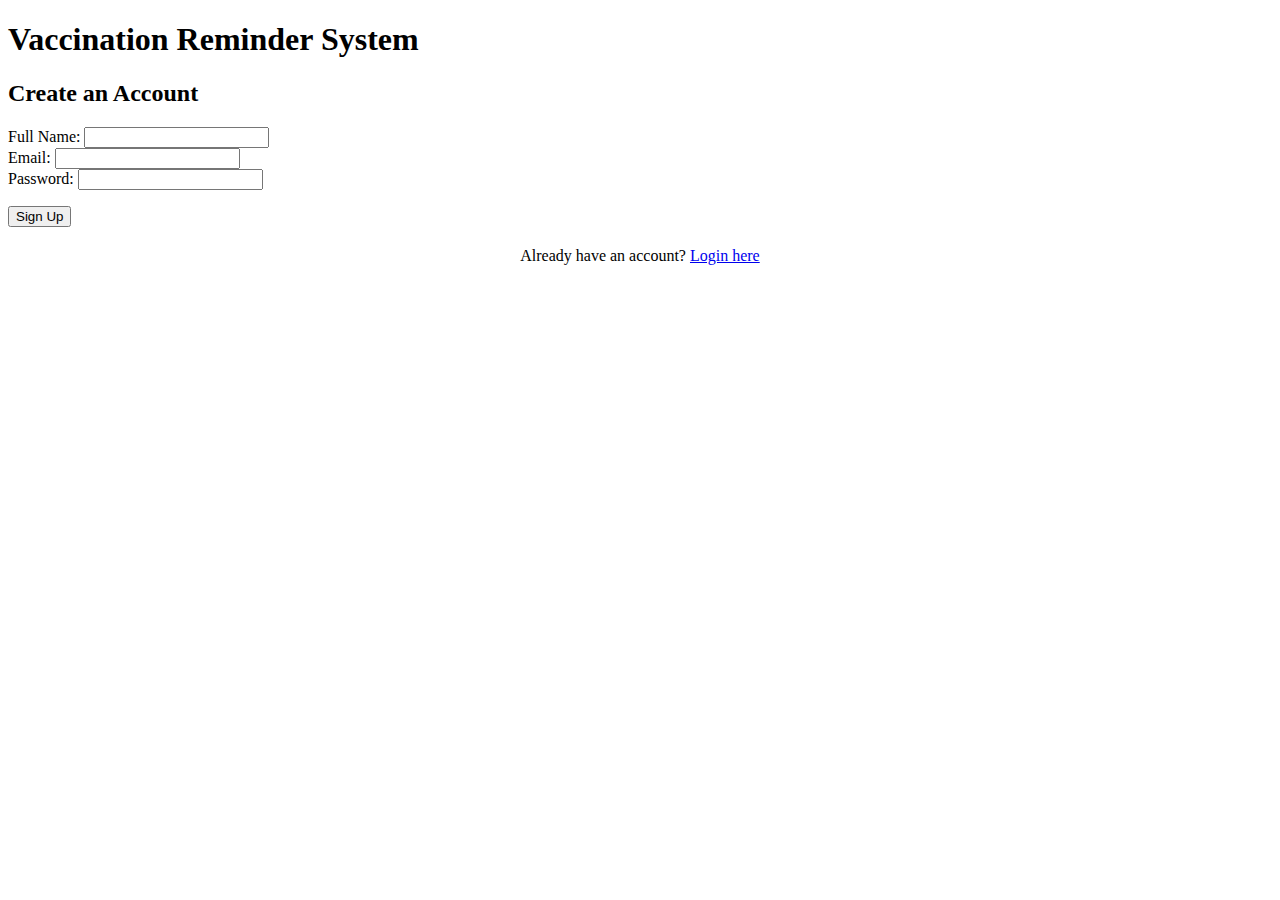
<file: VaccinationReminderSystem/Frontend/signup.html>
<!DOCTYPE html>
<html lang="en">
<head>
    <meta charset="UTF-8">
    <meta name="viewport" content="width=device-width, initial-scale=1.0">
    <title>Sign Up - Vaccine Reminder</title>
    <link rel="stylesheet" href="css/style.css">
</head>
<body>
    <div class="container">
        <h1>Vaccination Reminder System</h1>
        <h2>Create an Account</h2>
        <form id="signupForm">
            <div class="form-group">
                <label for="name">Full Name:</label>
                <input type="text" id="name" required>
            </div>
            <div class="form-group">
                <label for="email">Email:</label>
                <input type="email" id="email" required>
            </div>
            <div class="form-group">
                <label for="password">Password:</label>
                <input type="password" id="password" required>
            </div>
            <p id="message" class="error"></p>
            <button type="submit">Sign Up</button>
        </form>
        <p style="text-align: center; margin-top: 20px;">
            Already have an account? <a href="index.html">Login here</a>
        </p>
    </div>

    <script src="js/signup.js"></script>
</body>
</html>
</file>
<file: VaccinationReminderSystem/Frontend/css/style.css>

</file>
